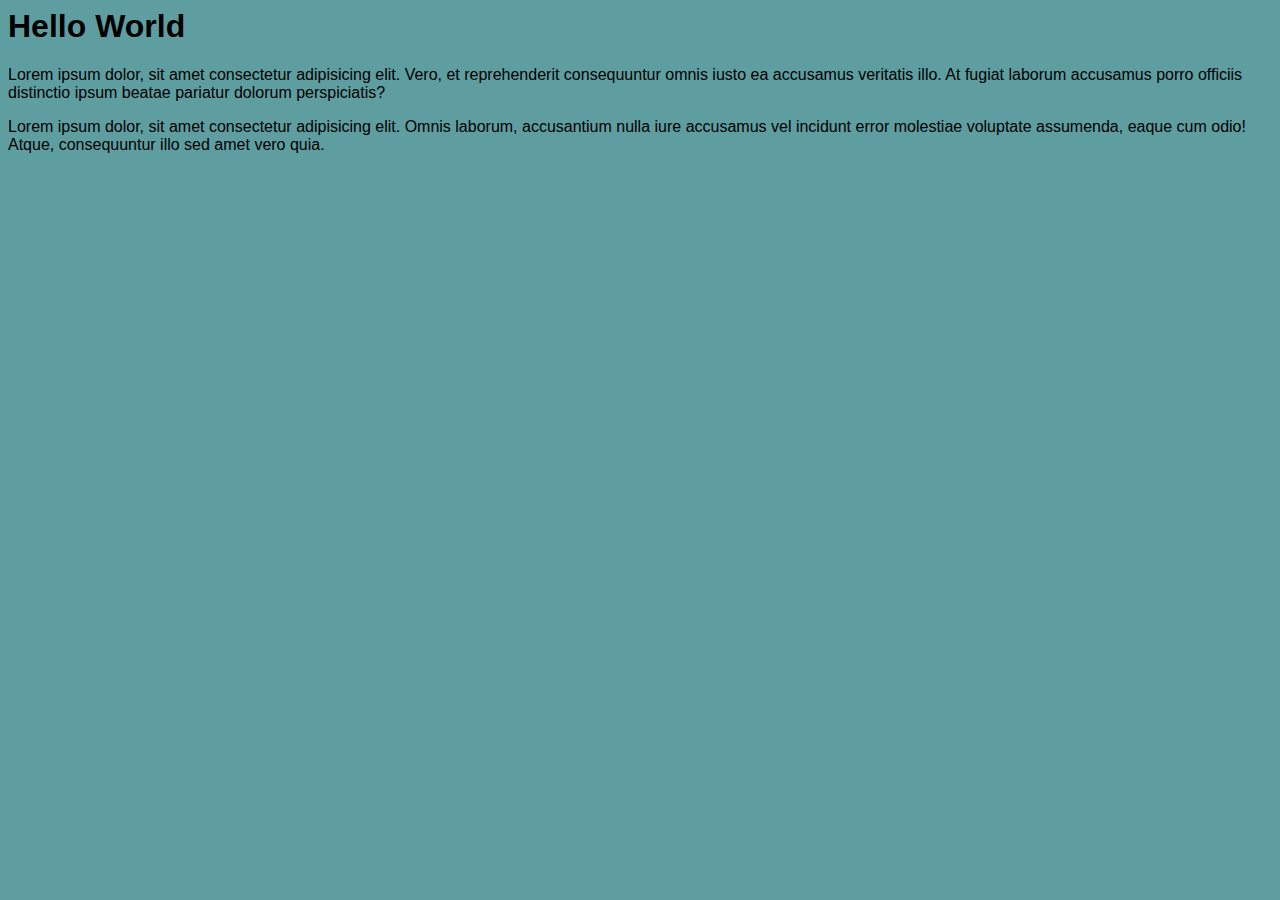
<file: exercise_06/index.html>
<head>
    <link rel="stylesheet" href="styles.css">
</head>
<body>
    <h1 id="main-title">Hello World</h1>
    <p class="content">Lorem ipsum dolor, sit amet consectetur adipisicing elit. Vero, et
        reprehenderit consequuntur omnis iusto ea accusamus veritatis illo. At fugiat laborum
         accusamus porro officiis distinctio ipsum beatae pariatur dolorum perspiciatis?</p>
   <p class="content">Lorem ipsum dolor, sit amet consectetur adipisicing elit. Omnis laborum,
        accusantium nulla iure accusamus vel incidunt error molestiae voluptate assumenda, eaque
         cum odio! Atque, consequuntur illo sed amet vero quia.</p>
</body>
</file>
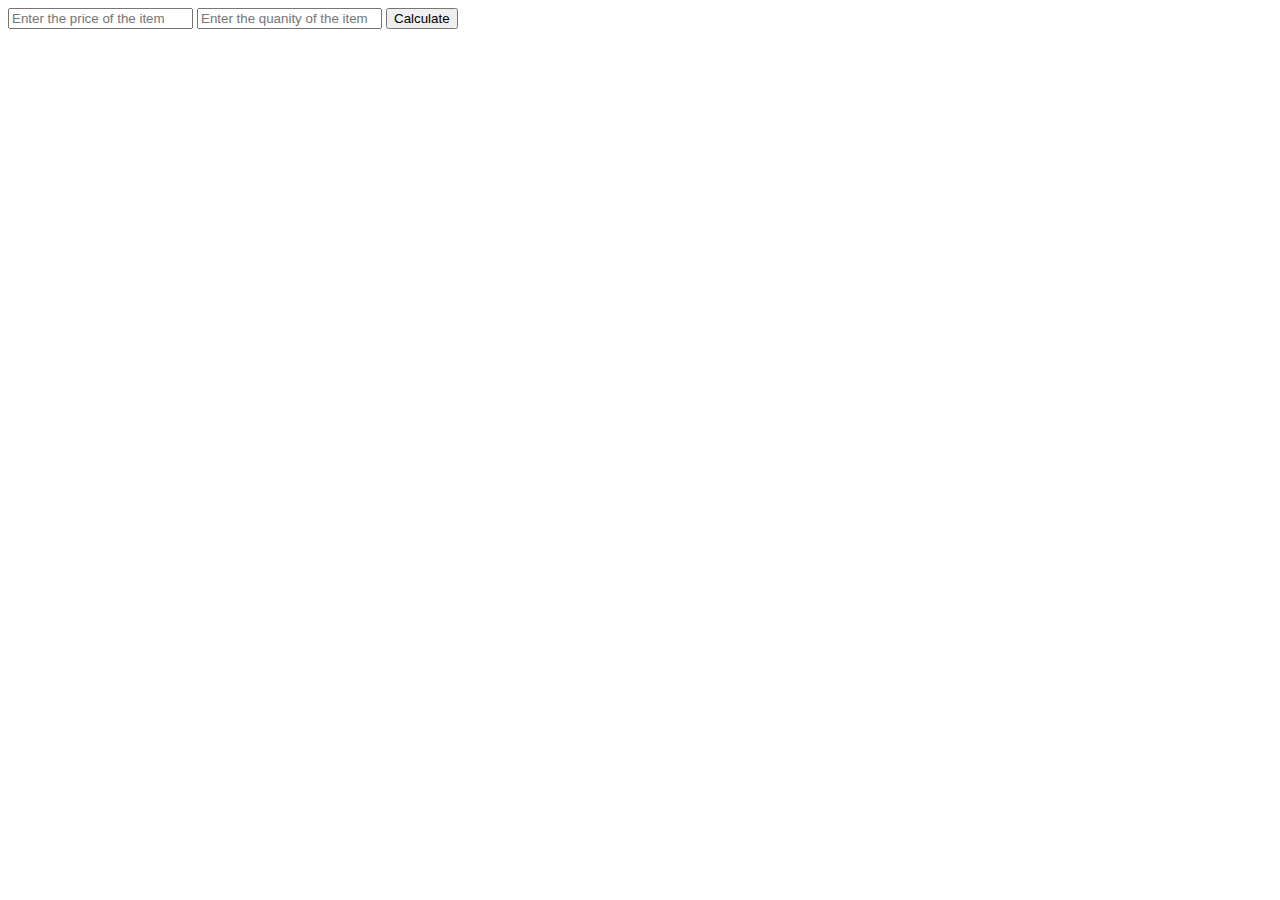
<file: exercise_07/index.html>
<body>
    <input type="text" id="txt-price" placeholder="Enter the price of the item">
    <input type="text" id="txt-quantity" placeholder="Enter the quanity of the item">
    <button id="btn-submit">Calculate</button>
    <div id="output"></div>

    <script>
        //receives user input for the price of an object
        var priceInput = document.getElementById('txt-price');
        //receives user input for the quantity of an object
        var quantityInput = document.getElementById('txt-quantity');
        //submits the two user inputs into the function
        var submitBtn = document.getElementById('btn-submit');
        //output generated from the function using the user inputs
        var output = document.getElementById('output');

        //function activates when submit button is clicked
        submitBtn.addEventListener('click', function () {
            //stores the user input for price
            var price = priceInput.value;
            //stores the user input for quantity
            var quanity = quantityInput.value;
            //adds the price variable to itself
            price = +price;
            //adds the quantity variable to itself
            quanity = +quanity;
            //triggers if the price or quantity variables aren't numbers
            if (Number.isNaN(price) || Number.isNaN(quanity)) {
                //variables that stores the string 'Invalid Input'
                output.innerHTML = 'Invalid input';
                //outputs the string 'Invalid Input'
                return;
            }
            //stores the product of the price and quantity
            var totalPrice = price * quanity;
            //rounds the product of the price and quantity and stores that value
            totalPrice = Math.round(totalPrice * 100) / 100;
            //outputs the estimated product of the price and quantity
            output.innerHTML = quanity + ' items at $' + price + ' each is $' + totalPrice;
        });
    </script>
</body>
</file>
<file: exercise_06/styles.css>
body {
    font-family: 'Trebuchet MS', 'Lucida Sans Unicode', 'Lucida Grande', 'Lucida Sans', Arial, sans-serif;
    background-color: cadetblue;
}

.main-title {
    text-align: center;
}

.content {
    margin-bottom: 12px;
}
</file>
